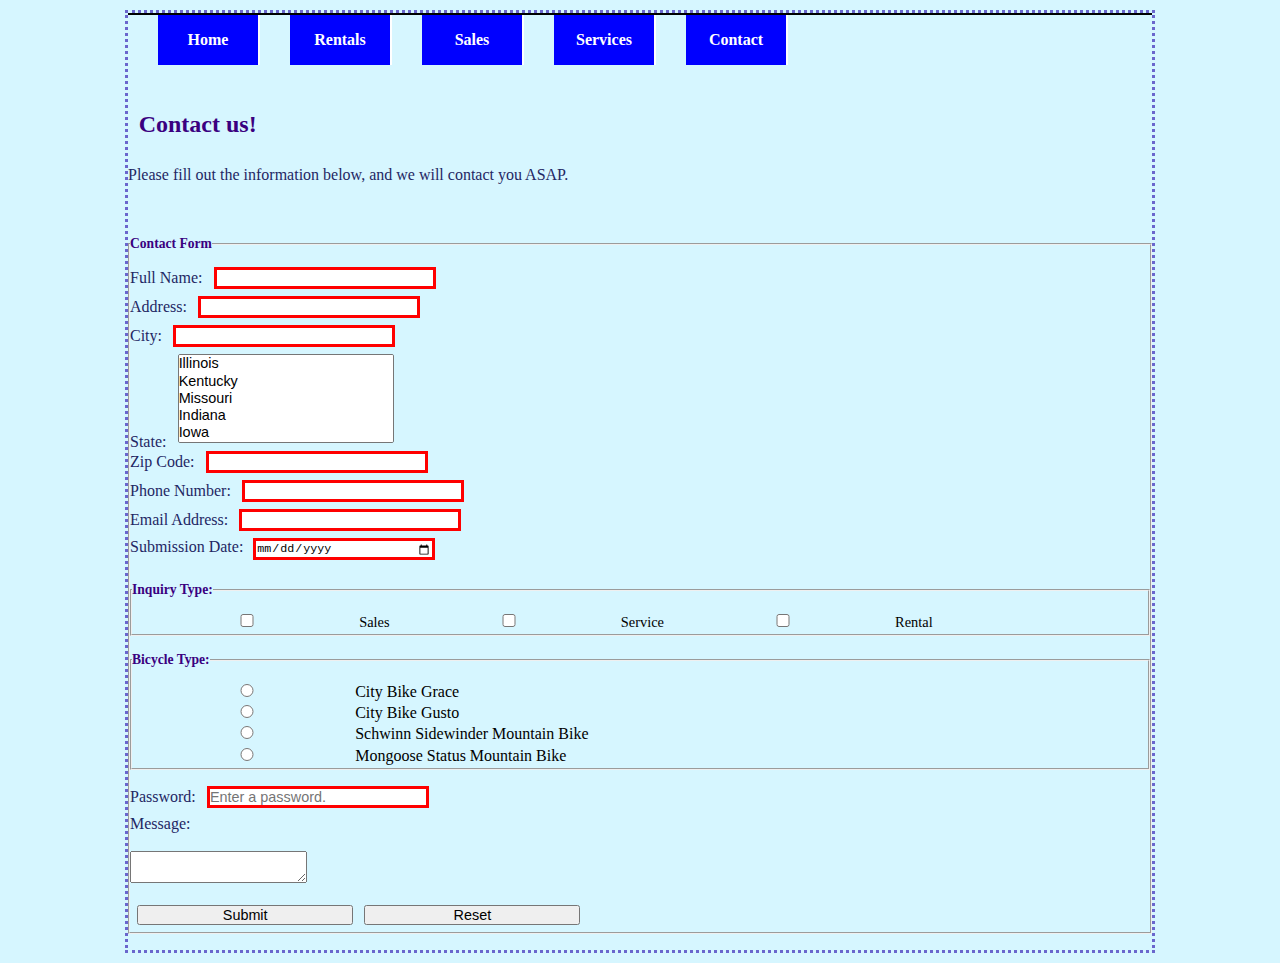
<file: contact.htm>
<!DOCTYPE html>
<!--
*****************************************************************************
Title: Sales Web Page
Use: Show Bicycle Sales
Author: Erin Hamby
School/Term: Southern Illinois University, Fall 2022
Developed: September 22, 2022
Tested: October 30, 2022: Passed on Edge and Chrome browsers.
******************************************************************************
-->
<html lang="en-US">
<head>
        <meta charset="utf-8">
        <title>Hamby's Bicycles-Contact</title>
        <link rel="stylesheet" href="Hamby'sBicyclesSS.css">
</head>
<body>
 <header>
</header>
    <!--Navigation Menu-->
    <nav id="nav_menu">
        <ul>
            <li><a href="index.htm">Home</a></li>
            <li><a href="rentals.htm">Rentals</a></li>
            <li><a href="sales.htm">Sales</a></li>
            <li><a href="services.htm">Services</a></li>
            <li><a href="contact.htm">Contact</a></li>
        </ul>
    </nav>
    <br>
    <br>
    <!--Contact us Form-->
    <form id="contact_form" action="response.htm" method="post"><br>
        <h2>Contact us!</h2><br>
        <p>Please fill out the information below, and we will contact you ASAP.</p><br>
        <br>
        <fieldset>
            <legend>Contact Form</legend>
        <p>Full Name: <input type="text" id="name" minlength="15" maxlength="25" required></p>
        <p>Address: <input type="text" id="address" minlength="15" maxlength="50" required></p>
        <p>City: <input type="text" id="city" minlength="4" maxlength="25" required></p>
        <p>State: <select id="state" size="5" required>
            <option value="illinois">Illinois</option>
            <option value="kentucky">Kentucky</option>
            <option value="missouri">Missouri</option>
            <option value="indiana">Indiana</option>
            <option value="iowa">Iowa</option>
            <option value="tennessee">Tennessee</option>
            <option value="georgia">Georgia</option>
            <option value="sdakota">South Dakota</option>
        </select></p>
        <p>Zip Code: <input type="text" id="zip" minlength="5" maxlength="10" required
            pattern="\d{5}([\-]\d{4})?"></p>
        <p>Phone Number: <input type="tel" id="phone" minlength="10" maxlength="12" required
            pattern="\d{3}[\-]\d{3}[\-]\d{4}"
            title="Must be 999-999-9999"></p>
        <p>Email Address: <input type="email" id="email" minlength="10" maxlength="25" required></p>
        <p>Submission Date: <input type="date" id="submission" required
            pattern="[01]?\d\/[0-3]\d\/\d{4}"></p>
        <fieldset> 
        <legend>Inquiry Type: </legend>
        <input type="checkbox" name="sales" id="sales" value="sales">
        <label for="sales">Sales</label>
        <input type="checkbox" name="service" id="service" value="service">
        <label for="service">Service</label>
        <input type="checkbox" name="rental" id="rental" value="rental">
        <label for="rental">Rental</label>
        </fieldset>
        <fieldset>
        <legend>Bicycle Type: </legend>
        <input type="radio" name="grace" value="grace">City Bike Grace<br>
        <input type="radio" name="gusto" value="gusto">City Bike Gusto<br>
        <input type="radio" name="sidewinder" value="sidewinder">Schwinn Sidewinder Mountain Bike<br>
        <input type="radio" name="mongoose" value="mongoose">Mongoose Status Mountain Bike<br>
        </fieldset>
        <p>Password: <input type="password" id="password" required
            placeholder="Enter a password."></p>
        <p>Message:</p><br>
        <textarea id="message" required minlength="20" maxlength="200"
            placeholder="Enter your message.">
        </textarea>
        <br>
        <br>
        <input type="button" id="submit" value="Submit">
        <input type="button" id="reset" value="Reset">
    </fieldset>
    </form>
</body>
</html>
</file>
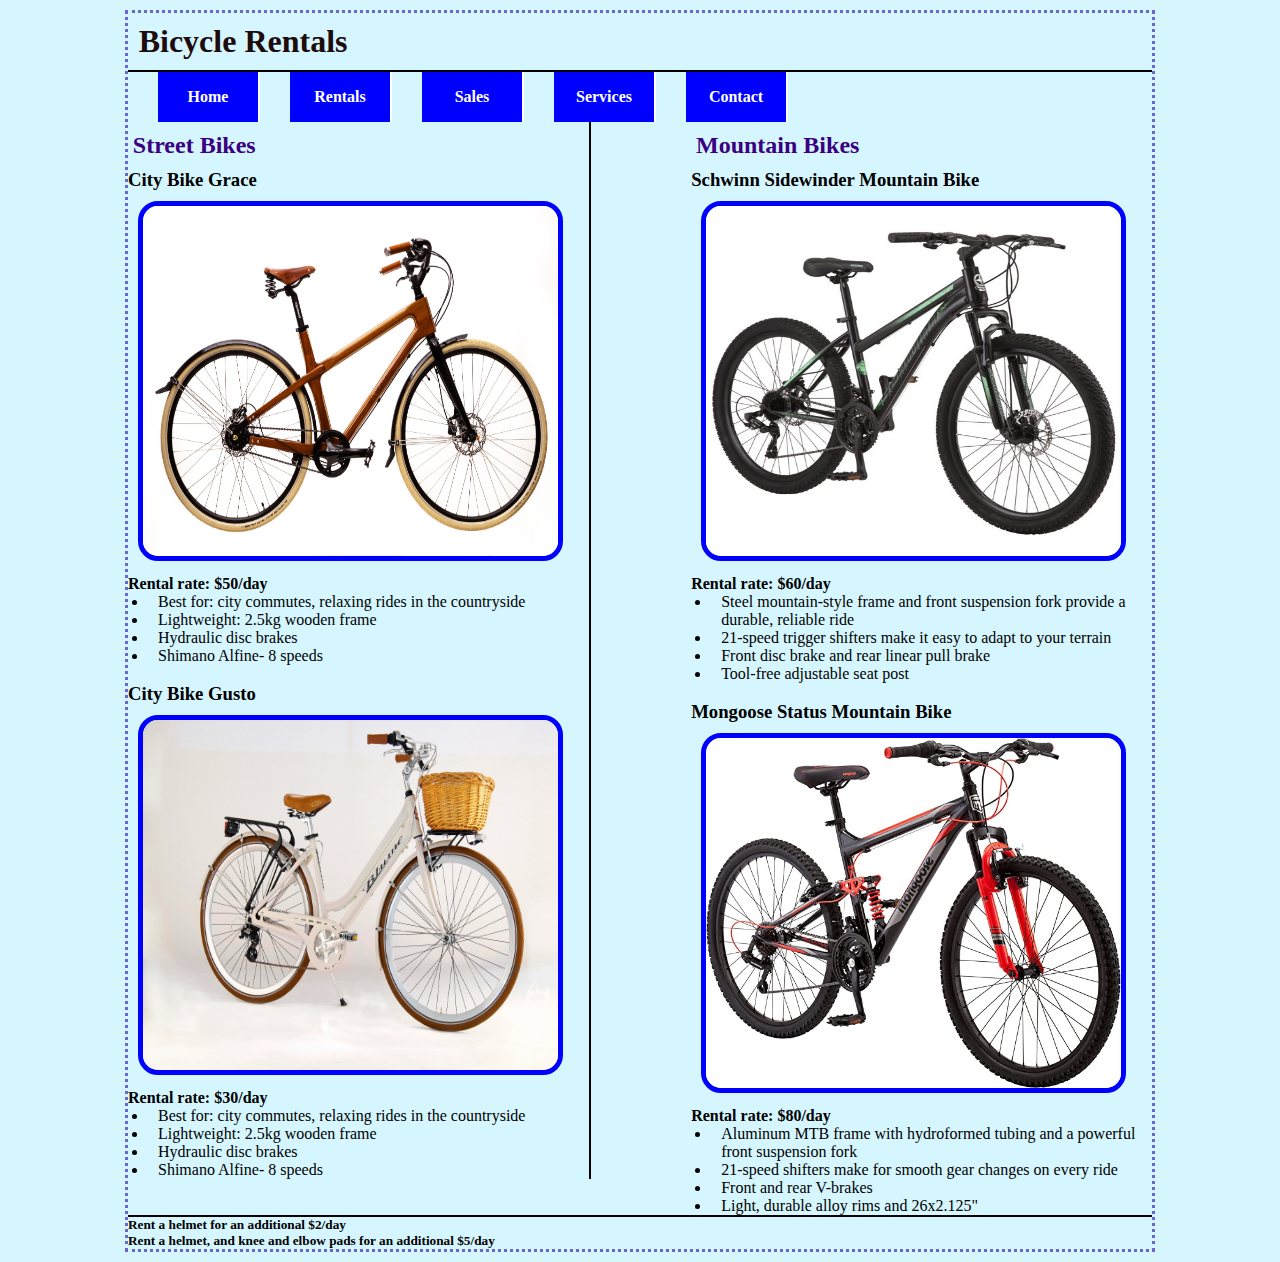
<file: rentals.htm>
<!DOCTYPE html>
<!--
*****************************************************************************
Title: Hamby's Bicycles- Rentals
Use: Show the Available Bicycle Rentals
Author: Erin Hamby
School/Term: Southern Illinois University, Fall 2022
Developed: September 16, 2022
Tested: October 20, 2022: Passed on Edge and Chrome browsers.
******************************************************************************
-->
<html lang="en-US">
<head>
        <meta charset="utf-8">
        <title>Hamby's Bicycles-Rentals</title>
        <link rel="stylesheet" href="Hamby'sBicyclesSS.css">
</head>

<body>
<!-- Website Rental Title and Information-->
    <header>
        <h1>Bicycle Rentals</h1>
    </header>
    
    <!--Navigation Menu-->
    <nav id="nav_menu">
        <ul>
            <li><a href="index.htm">Home</a></li>
            <li><a href="rentals.htm">Rentals</a></li>
            <li><a href="sales.htm">Sales</a></li>
            <li><a href="services.htm">Services</a></li>
            <li><a href="contact.htm">Contact</a></li>
        </ul>
    </nav>

    <!--Section for Street Bike Rentals-->
    <main>
        <h2>Street Bikes</h2>

        <!--City Bike Grace-->
        <h3>City Bike Grace</h3>
        <img src="City_Grace.jpg">
        <h4>Rental rate: $50/day</h4>
            <ul>
                <li>Best for: city commutes, relaxing rides in the countryside</li>
                <li>Lightweight: 2.5kg wooden frame</li>
                <li>Hydraulic disc brakes</li>
                <li>Shimano Alfine- 8 speeds</li>
            </ul>
<br>

        <!--City Bike Gusto-->
        <h3>City Bike Gusto</h3>
        <img src="City_Gusto.jpg">
        <h4>Rental rate: $30/day</h4>
            <ul>
                <li>Best for: city commutes, relaxing rides in the countryside</li>
                <li>Lightweight: 2.5kg wooden frame</li>
                <li>Hydraulic disc brakes</li>
                <li>Shimano Alfine- 8 speeds</li>
            </ul>

    </main>

    <aside>
    <!--Section for Mountain Bike Rentals-->
        <h2>Mountain Bikes</h2>

        <!--Schwinn Sidewinder Mountain Bike-->
        <h3>Schwinn Sidewinder Mountain Bike</h3>
        <img src="Sidewinder.jpg">
        <h4>Rental rate: $60/day</h4>
            <ul>
                <li>Steel mountain-style frame and front suspension fork provide a durable, reliable ride</li>
                <li>21-speed trigger shifters make it easy to adapt to your terrain</li>
                <li>Front disc brake and rear linear pull brake</li>
                <li>Tool-free adjustable seat post</li>
            </ul>
<br>

        <!--Mongoose Status Mountain Bike-->
        <h3>Mongoose Status Mountain Bike</h3>
        <img src="Mongoose.jpg">
        <h4>Rental rate: $80/day</h4>
            <ul>
                <li>Aluminum MTB frame with hydroformed tubing and a powerful front suspension fork</li>
                <li>21-speed shifters make for smooth gear changes on every ride</li>
                <li>Front and rear V-brakes</li>
                <li>Light, durable alloy rims and 26x2.125"</li>
            </ul>

    </aside>

    <footer>
    <!--Footer that contains extras-->
    <p> </p>
    <h5>Rent a helmet for an additional $2/day</h5>
    <h5>Rent a helmet, and knee and elbow pads for an additional $5/day</h5>
    </footer>

</body>
</html>
</file>
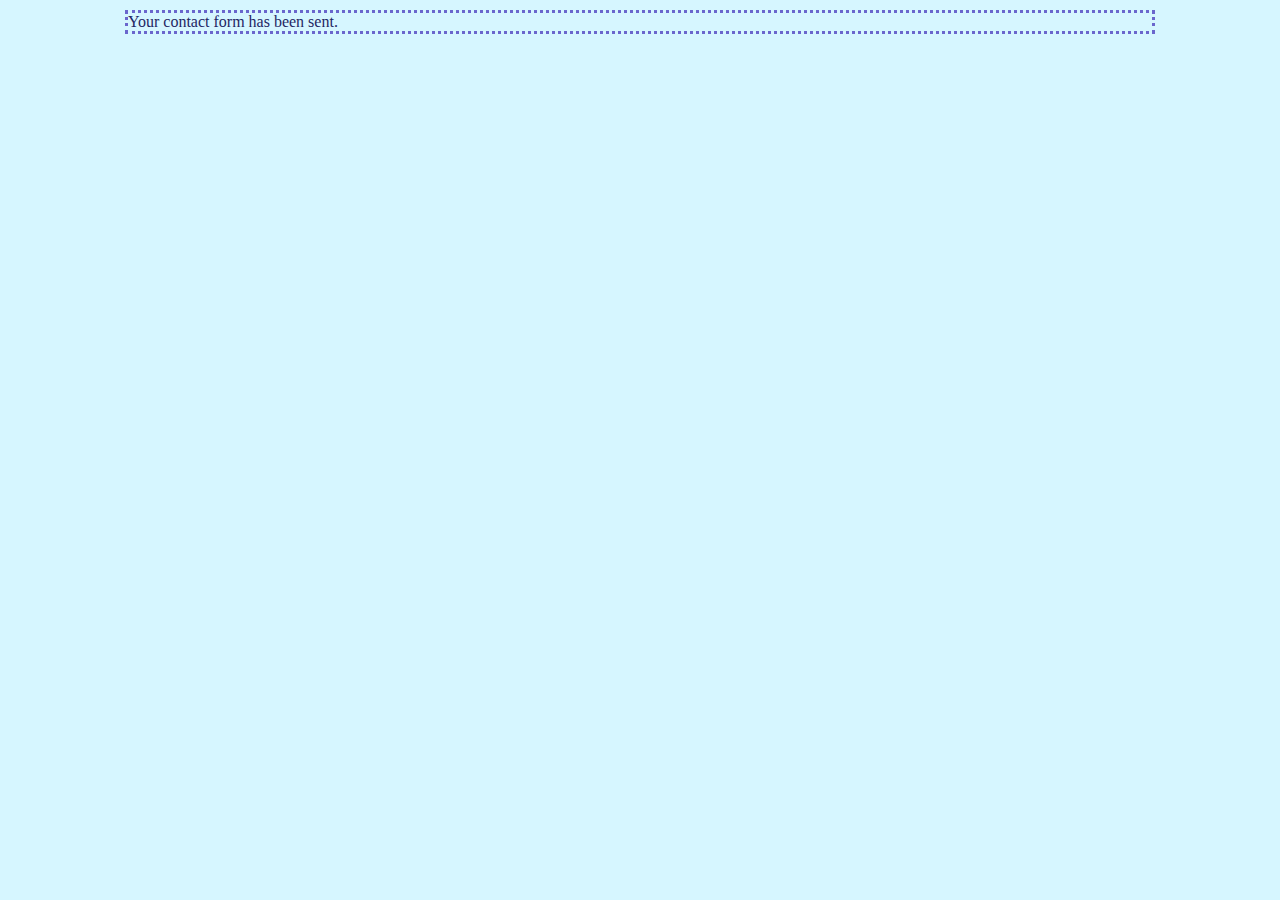
<file: response.htm>
<!DOCTYPE html>
<!--
*****************************************************************************
Title: Sales Web Page
Use: Show Bicycle Sales
Author: Erin Hamby
School/Term: Southern Illinois University, Fall 2022
Developed: October 28, 2022
Tested: October 30, 2022: Passed on Edge and Chrome browsers.
******************************************************************************
-->
<html lang="en-US">
<head>
        <meta charset="utf-8">
        <title>Hamby's Bicycles-Services</title>
        <link rel="stylesheet" href="Hamby'sBicyclesSS.css">
</head>
<body>
    <p>Your contact form has been sent.</p>
</body>
</file>
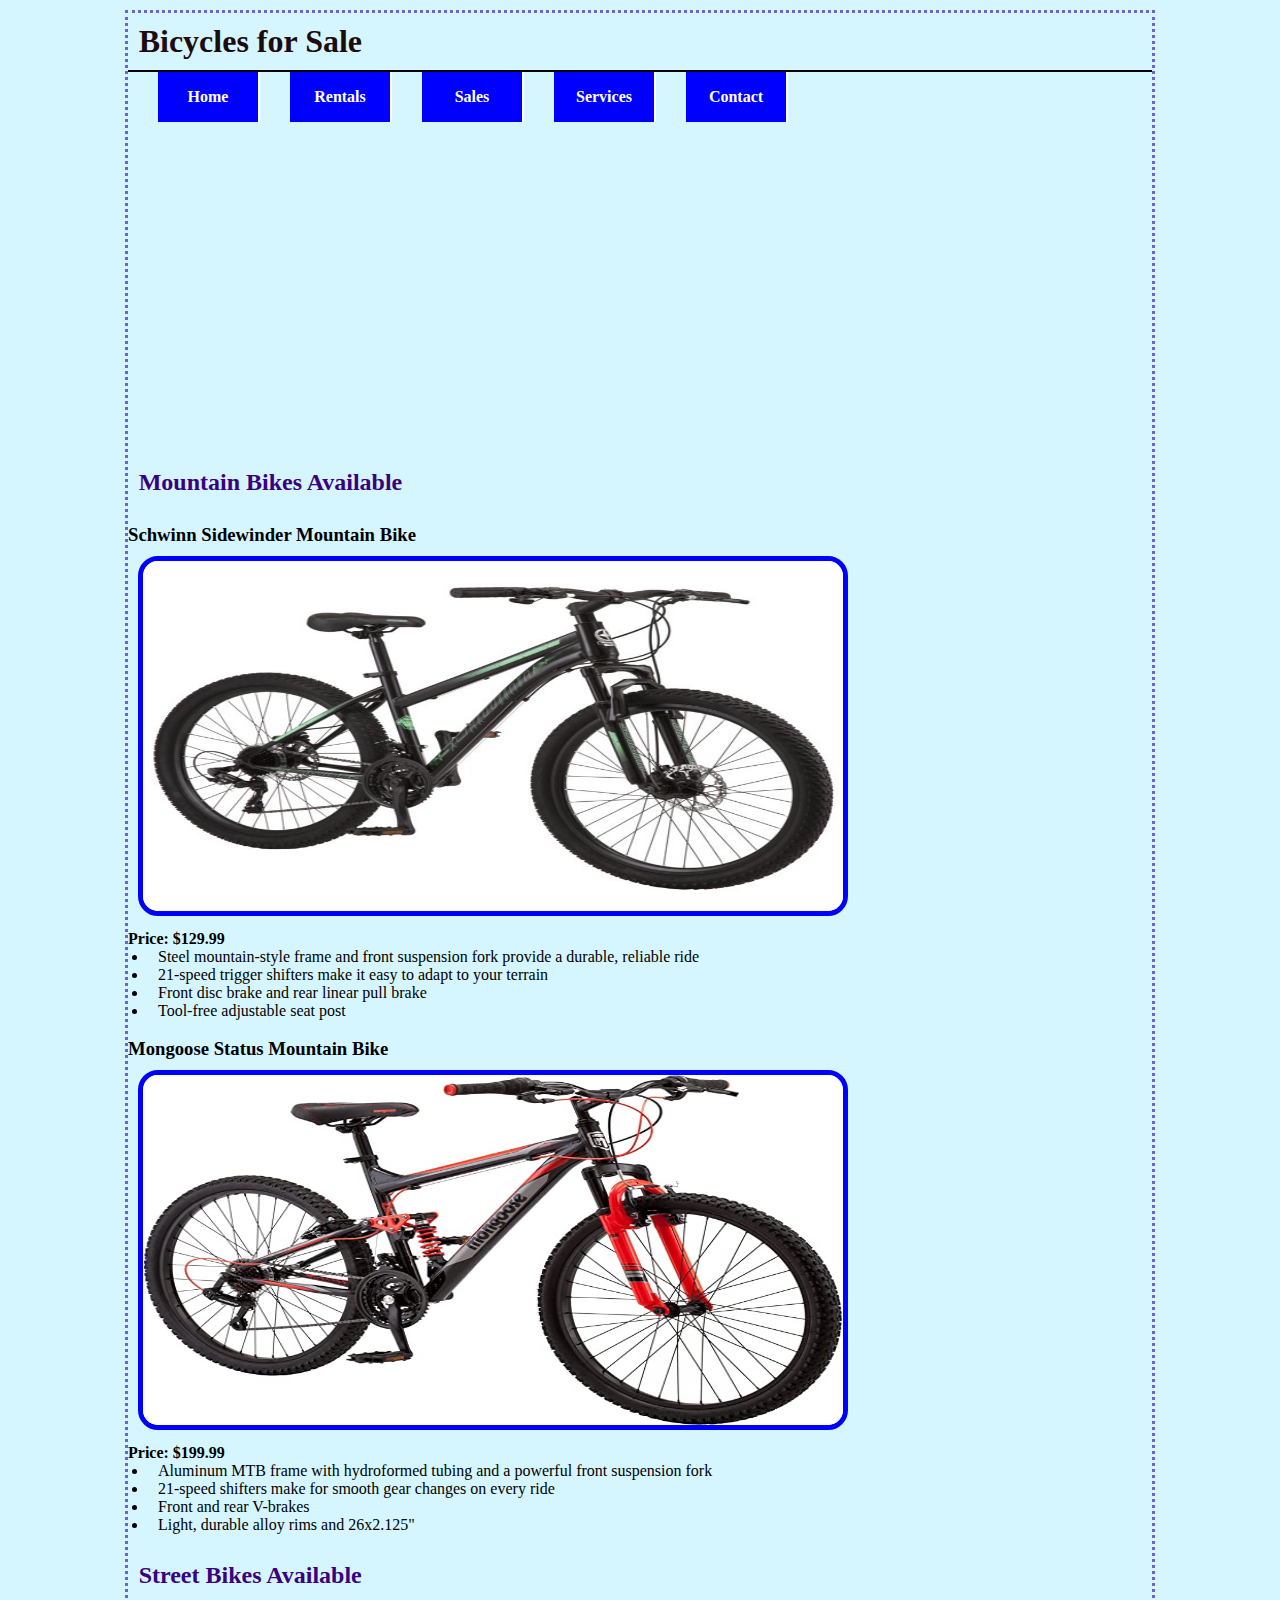
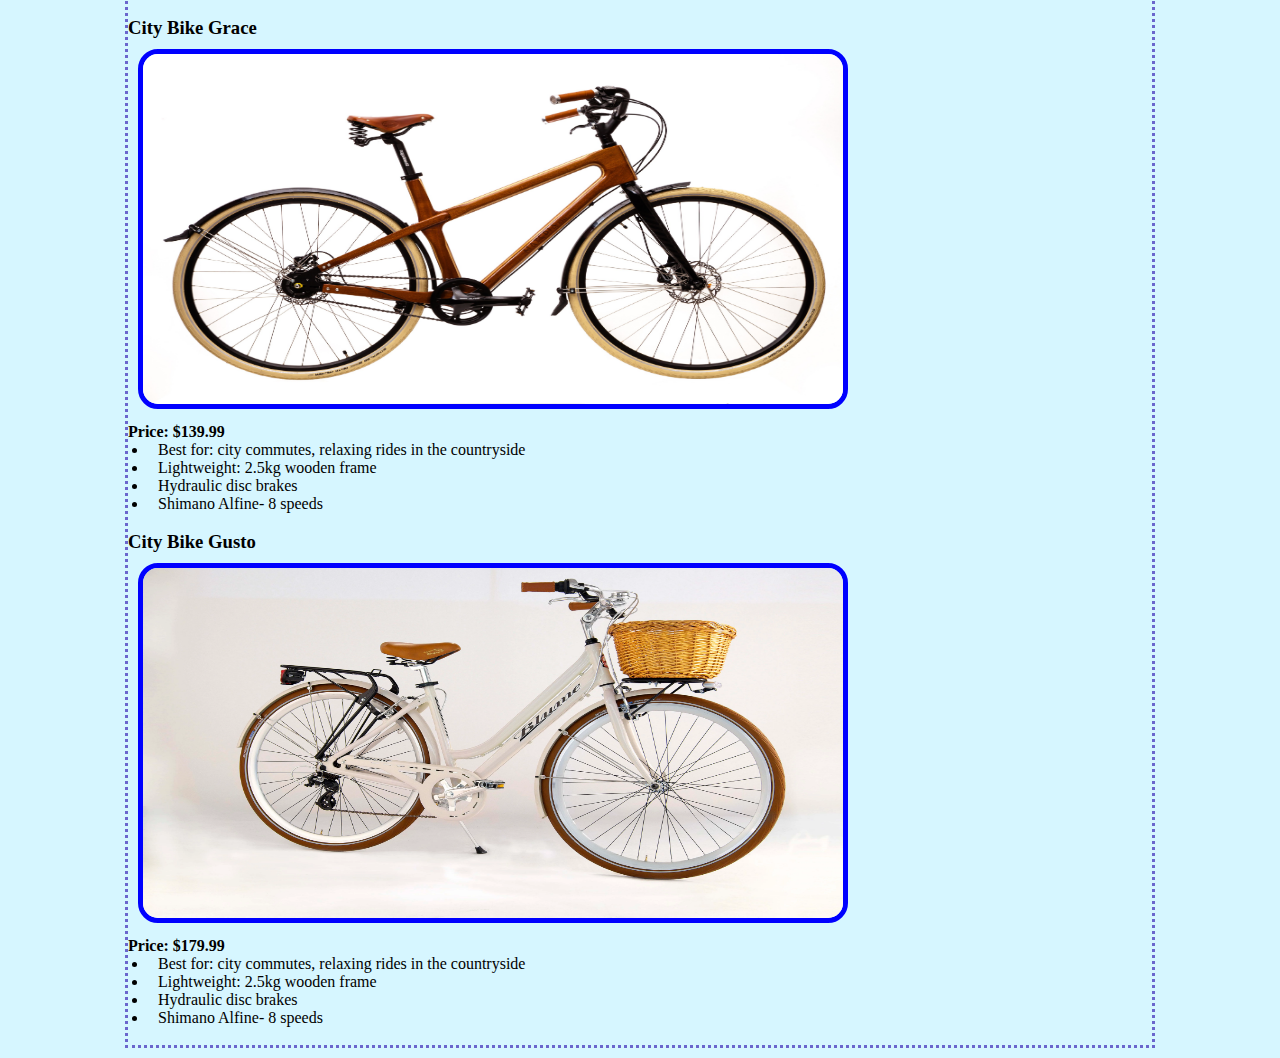
<file: sales.htm>
<!DOCTYPE html>
<!--
*****************************************************************************
Title: Sales Web Page
Use: Show Bicycle Sales
Author: Erin Hamby
School/Term: Southern Illinois University, Fall 2022
Developed: September 22, 2022
Tested: October 20, 2022: Passed on Edge and Chrome browsers.
******************************************************************************
-->
<html lang="en-US">
<head>
        <meta charset="utf-8">
        <title>Hamby's Bicycles-Sales</title>
        <link rel="stylesheet" href="Hamby'sBicyclesSS.css">
</head>
<body>
 <header>
    <h1>Bicycles for Sale</h1>
</header>

    <!--Navigation Menu-->
    <nav id="nav_menu">
        <ul>
            <li><a href="index.htm">Home</a></li>
            <li><a href="rentals.htm">Rentals</a></li>
            <li><a href="sales.htm">Sales</a></li>
            <li><a href="services.htm">Services</a></li>
            <li><a href="contact.htm">Contact</a></li>
        </ul>
    </nav>

<br>
<br>
    <!--Video for Sales Page-->
    <embed src="https://www.youtube.com/embed/WKnfwAd6FV4"
        width="560" height="315">

<br>

        <!--Section for Mountain Bikes for sale-->
        <h2>Mountain Bikes Available</h2>

<br>

        <!--Schwinn Sidewinder Mountain Bike-->
        <h3>Schwinn Sidewinder Mountain Bike</h3>
        <img src="Sidewinder.jpg">
        <h4>Price: $129.99</h4>
            <ul>
                <li>Steel mountain-style frame and front suspension fork provide a durable, reliable ride</li>
                <li>21-speed trigger shifters make it easy to adapt to your terrain</li>
                <li>Front disc brake and rear linear pull brake</li>
                <li>Tool-free adjustable seat post</li>
            </ul>
<br>

        <!--Mongoose Status Mountain Bike-->
        <h3>Mongoose Status Mountain Bike</h3>
        <img src="Mongoose.jpg">
        <h4>Price: $199.99</h4>
            <ul>
                <li>Aluminum MTB frame with hydroformed tubing and a powerful front suspension fork</li>
                <li>21-speed shifters make for smooth gear changes on every ride</li>
                <li>Front and rear V-brakes</li>
                <li>Light, durable alloy rims and 26x2.125"</li>
            </ul>


<br>

            <!--Section for Street Bikes for sale-->
        <h2>Street Bikes Available</h2>

<br>

        <!--City Bike Grace-->
        <h3>City Bike Grace</h3>
        <img src="City_Grace.jpg">
        <h4>Price: $139.99</h4>
            <ul>
                <li>Best for: city commutes, relaxing rides in the countryside</li>
                <li>Lightweight: 2.5kg wooden frame</li>
                <li>Hydraulic disc brakes</li>
                <li>Shimano Alfine- 8 speeds</li>
            </ul>
<br>

        <!--City Bike Gusto-->
        <h3>City Bike Gusto</h3>
        <img src="City_Gusto.jpg">
        <h4>Price: $179.99</h4>
            <ul>
                <li>Best for: city commutes, relaxing rides in the countryside</li>
                <li>Lightweight: 2.5kg wooden frame</li>
                <li>Hydraulic disc brakes</li>
                <li>Shimano Alfine- 8 speeds</li>
            </ul>
<br>

</body>
</html>
</file>
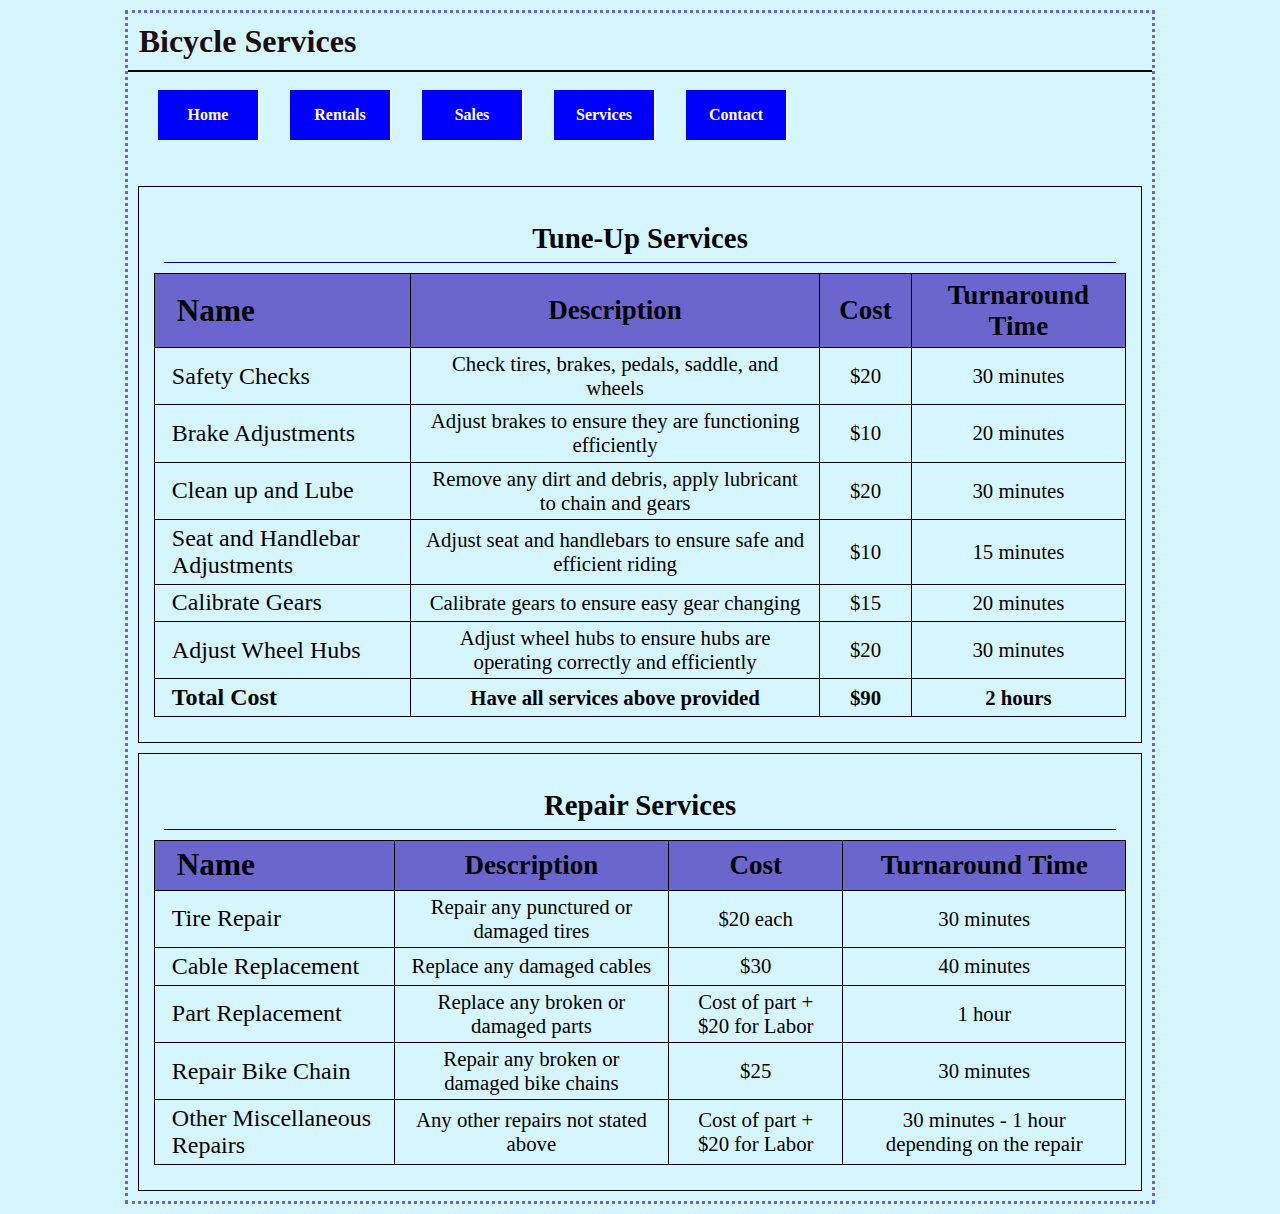
<file: services.htm>
<!DOCTYPE html>
<!--
*****************************************************************************
Title: Sales Web Page
Use: Show Bicycle Sales
Author: Erin Hamby
School/Term: Southern Illinois University, Fall 2022
Developed: September 22, 2022
Tested: October 20, 2022: Passed on Edge and Chrome browsers.
******************************************************************************
-->
<html lang="en-US">
<head>
        <meta charset="utf-8">
        <title>Hamby's Bicycles-Services</title>
        <link rel="stylesheet" href="Hamby'sBicyclesSS.css">
</head>
<body>
 <header>
    <h1>Bicycle Services</h1>
</header>
<br>

    <!--Navigation Menu-->
    <nav id="nav_menu">
        <ul>
            <li><a href="index.htm">Home</a></li>
            <li><a href="rentals.htm">Rentals</a></li>
            <li><a href="sales.htm">Sales</a></li>
            <li><a href="services.htm">Services</a></li>
            <li><a href="contact.htm">Contact</a></li>
        </ul>
    </nav>
<br>
<br>
<br>

    <!--Table for Basic Tune-Up Services-->
<figure class="table">
    <figcaption class="table">Tune-Up Services</figcaption>
    <table>
        <thead>
            <tr>
                <th class="left">Name</th>
                <th>Description</th>
                <th>Cost</th>
                <th>Turnaround Time</th>
            </tr>
        </thead>
        <tbody>
            <tr>
                <td class="left">Safety Checks</td>
                <td>Check tires, brakes, pedals, saddle, and wheels</td>
                <td>$20</td>
                <td>30 minutes</td>
            </tr>
            <tr>
                <td class="left">Brake Adjustments</td>
                <td>Adjust brakes to ensure they are functioning efficiently</td>
                <td>$10</td>
                <td>20 minutes</td>
            </tr>
            <tr>
                <td class="left">Clean up and Lube</td>
                <td>Remove any dirt and debris, apply lubricant to chain and gears</td>
                <td>$20</td>
                <td>30 minutes</td>
            </tr>
            <tr>
                <td class="left">Seat and Handlebar Adjustments</td>
                <td>Adjust seat and handlebars to ensure safe and efficient riding</td>
                <td>$10</td>
                <td>15 minutes</td>
            </tr>
            <tr>
                <td class="left">Calibrate Gears</td>
                <td>Calibrate gears to ensure easy gear changing</td>
                <td>$15</td>
                <td>20 minutes</td>
            </tr>
            <tr>
                <td class="left">Adjust Wheel Hubs</td>
                <td>Adjust wheel hubs to ensure hubs are operating correctly and efficiently</td>
                <td>$20</td>
                <td>30 minutes</td>
            </tr>
        </tbody>
        <tfoot>
            <tr>
                <th class="left">Total Cost</th>
                <td>Have all services above provided</td>
                <td>$90</td>
                <td>2 hours</td>
            </tr>
        </tfoot>
    </table>
</figure>



<!--Table for Repair Services-->
<figure class="table">
    <figcaption class="table">Repair Services</figcaption>
    <table>
        <thead>
            <tr>
                <th class="left">Name</th>
                <th>Description</th>
                <th>Cost</th>
                <th>Turnaround Time</th>
            </tr>
        </thead>
        <tbody>
            <tr>
                <td class="left">Tire Repair</td>
                <td>Repair any punctured or damaged tires</td>
                <td>$20 each</td>
                <td>30 minutes</td>
            </tr>
            <tr>
                <td class="left">Cable Replacement</td>
                <td>Replace any damaged cables</td>
                <td>$30</td>
                <td>40 minutes</td>
            </tr>
            <tr>
                <td class="left">Part Replacement</td>
                <td>Replace any broken or damaged parts</td>
                <td>Cost of part + $20 for Labor</td>
                <td>1 hour</td>
            </tr>
            <tr>
                <td class="left">Repair Bike Chain</td>
                <td>Repair any broken or damaged bike chains</td>
                <td>$25</td>
                <td>30 minutes</td>
            </tr>
            <tr>
                <td class="left">Other Miscellaneous Repairs</td>
                <td>Any other repairs not stated above</td>
                <td>Cost of part + $20 for Labor</td>
                <td>30 minutes - 1 hour depending on the repair</td>
            </tr>

    </table>
</figure>

</body>
</html>
</file>
